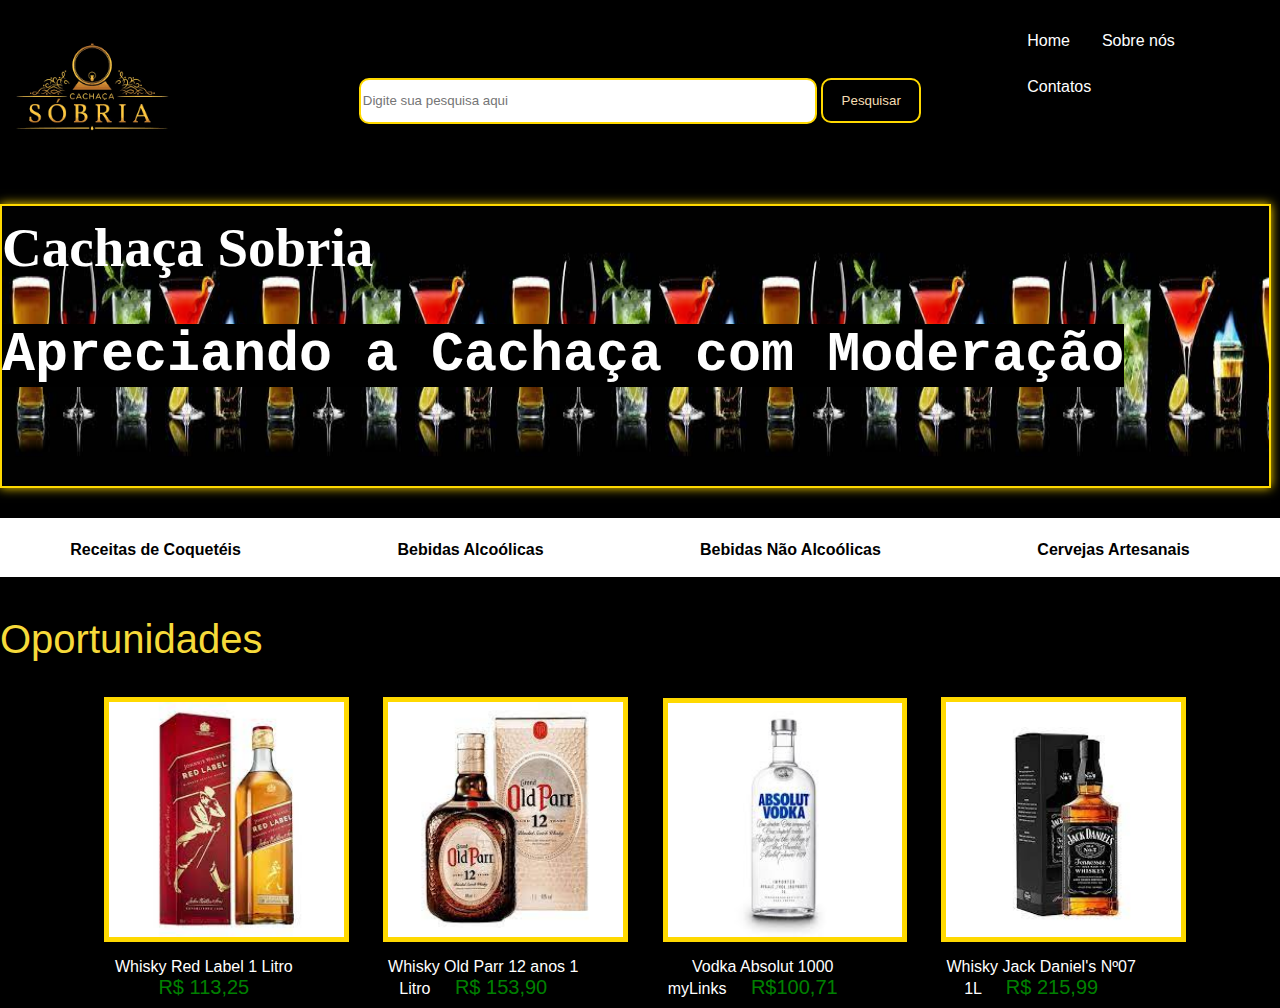
<file: index.html>
<!DOCTYPE html>
<html lang="PT-BR">

<head>
    <meta charset="UTF-8">
    <meta name="viewport" content="width=device-width, initial-scale=1.0">
    <title>Cachaça Sobria</title>
    <link rel="stylesheet" href="index.css">
    <script src="index.js"></script>

</head>

<body>

    <header>
        <br>
        <div>
            <div class="navbar">
                <a href="javascript:void(0);" class="icon" onclick="myFunction()">
                    &#9776;
                </a>
                <div class="menu1" id="myLinks">
                    <a href="index.html">Home</a>
                    <a href="sobre.html">Sobre nós</a>
                    <a href="contatos.html">Contatos</a>
                </div>
    </header>
    <div class="perquisa">
        <form action="/caminho-do-script-de-pesquisa.php" method="GET">
            <input type="text" id="pesquisa" name="q" placeholder="Digite sua pesquisa aqui" />
            <button class="perquisar" type="submit">Pesquisar</button>
        </form>
    </div>
    </div>
    <script src="index.js"></script>
    <header>
        <img src="imagens/transferir.png" alt="Logo da Sua Empresa" id="logo">
    </header>
    </div>
    <div class="dedo">
        <h1 class="dedo1">Cachaça Sobria</h1>
        <br>
        <h2 class="dedo2">Apreciando a Cachaça com Moderação</h2>
    </div>
    <div class="menu">
        <ul>
            <li class="dropdown">
                <a href="#">Receitas de Coquetéis</a>
            </li>
            <li class="dropdown">
                <a href="#">Bebidas Alcoólicas</a>
            </li>
            <li class="dropdown">
                <a href="#">Bebidas Não Alcoólicas</a>
            </li>
            <li class="dropdown">
                <a href="#">Cervejas Artesanais</a>
            </li>
        </ul>
    </div>
    <div class="sob">
        <p>Oportunidades</p>
    </div>
    <div class="quadro">
        <img id="imagem" src="imagens/transferir.jpeg" alt="Imagem 1">
        <P class="quadro1">Whisky Red Label 1 Litro
            <a class="dindin">R$ 113,25</a>

        </P>
    </div>

    <div class="quadro">
        <img id="imagem" src="imagens/transferir (2).jpeg" alt="Imagem 2">
        <P>Whisky Old Parr 12 anos 1 Litro
            <a class="dindin"> R$ 153,90</a>
        </P>
    </div>
    <div class="quadro">
        <img id="imagem" src="imagens/transferir (3).jpeg" alt="Imagem 1">
        <P>Vodka Absolut 1000 myLinks
            <a class="dindin">R$100,71</a>
        </P>
    </div>

    <div class="quadro">
        <img id="imagem" src="imagens/transferir (1).jpeg" alt="Imagem 2">
        <P>Whisky Jack Daniel's Nº07 1L
            <a class="dindin"> R$ 215,99</a>
        </P>
    </div>
    <header>

</html>
</file>
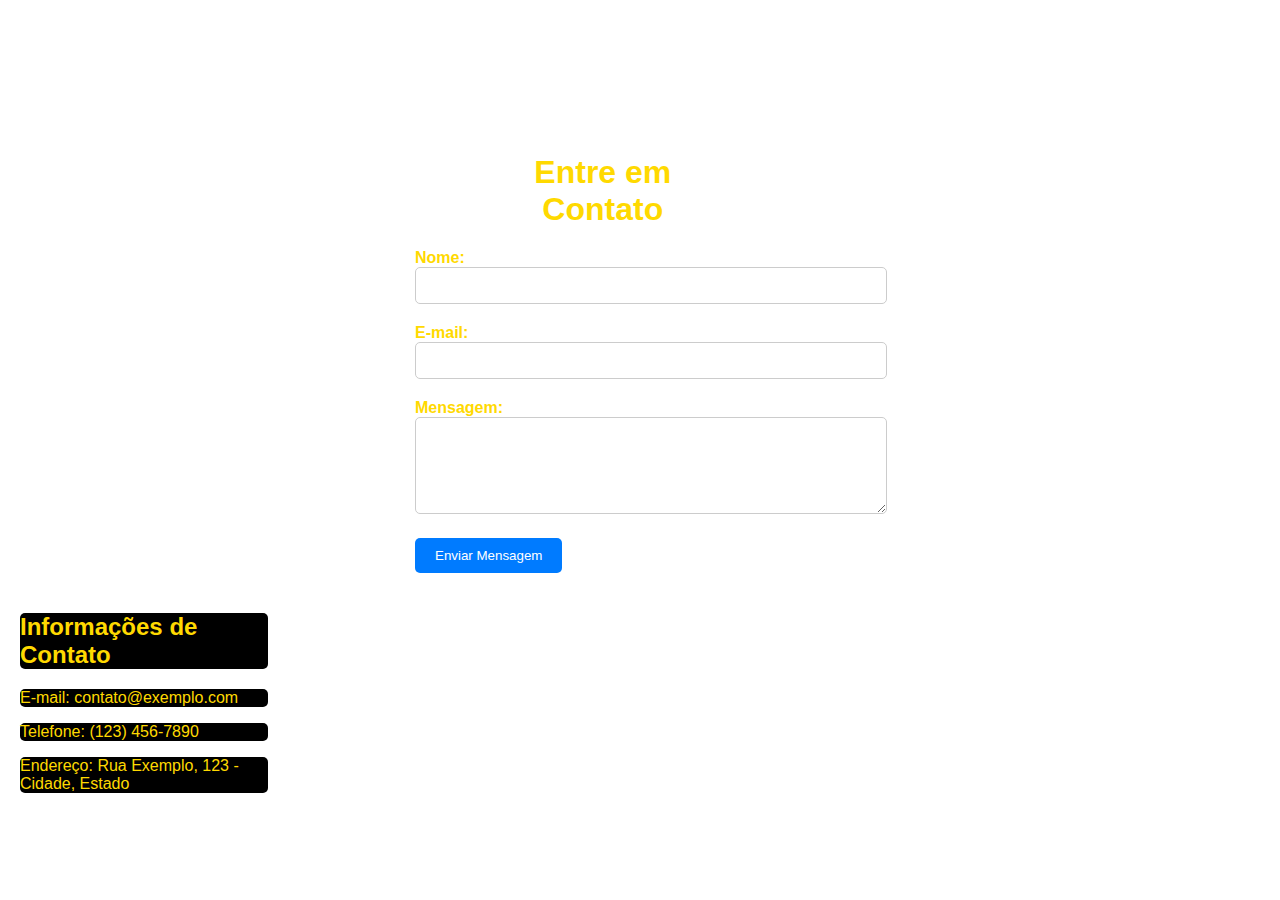
<file: contatos.html>
<!DOCTYPE html>
<html lang="pt-BR">
<head>
    <meta charset="UTF-8">
    <meta name="viewport" content="width=device-width, initial-scale=1.0">
    <title>Página de Contatos</title>
    <link rel="stylesheet" href="contato.css">
</head>
<body>
    <div class="menu1" id="myLinks">
        <a href="index.html">Inicio</a>
        <a href="sobre.html">Sobre nós</a>
    </div>
    <h1>Entre em Contato</h1>
    <div class="contact-form">
        <form action="#" method="post">
            <div class="form-group">
                <label for="name">Nome:</label>
                <input type="text" id="name" name="name" required>
            </div>
            <div class="form-group">
                <label for="email">E-mail:</label>
                <input type="text" id="email" name="email" required>
            </div>
            <div class="form-group">
                <label for="message">Mensagem:</label>
                <textarea id="message" name="message" rows="5" required></textarea>
            </div>
            <button type="submit">Enviar Mensagem</button>
        </form>
    </div>

    <div class="contact-info">
        <h2>Informações de Contato</h2>
        <p>E-mail: contato@exemplo.com</p>
        <p>Telefone: (123) 456-7890</p>
        <p>Endereço: Rua Exemplo, 123 - Cidade, Estado</p>
    </div>
</body>
</html>
</file>
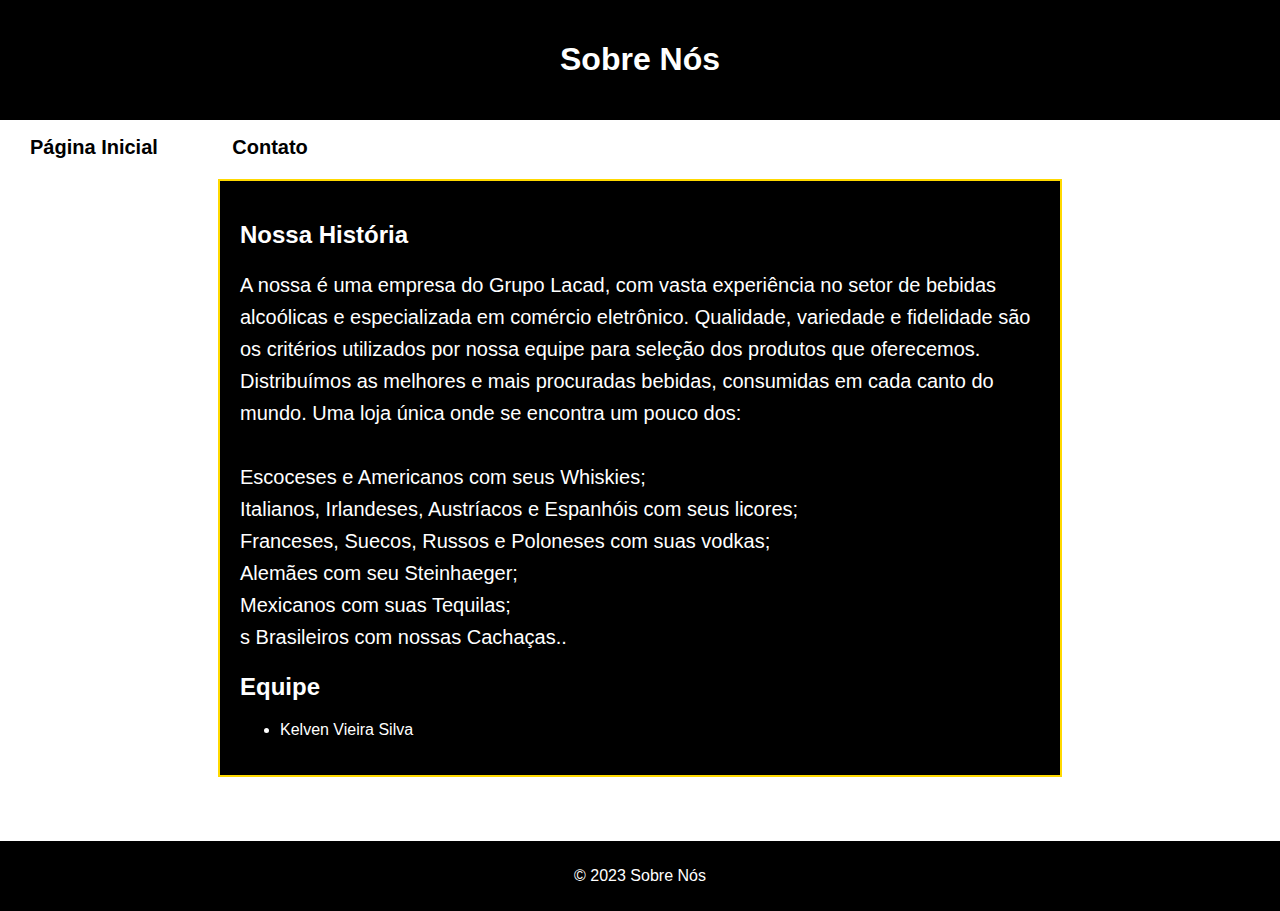
<file: sobre.html>
<!DOCTYPE html>
<html lang="en">

<head>
    <meta charset="UTF-8">
    <meta name="viewport" content="width=device-width, initial-scale=1.0">
    <link rel="stylesheet" href="sobre.css">
    <title>Sobre Nós</title>
</head>

<body>
    <div class="imagem">
    <header>
        <h1>Sobre Nós</h1>
    </header>
    <nav>
            <ul>
                <li class="pagina"><a href="index.html">Página Inicial</a></li>
                <li class="pagina"><a href="contatos.html">Contato</a></li>
            </ul>
    </nav>
    <main>
        <section class="about">
            <h2>Nossa História</h2>
            <p>A nossa é uma empresa do Grupo Lacad, com vasta experiência no setor de bebidas alcoólicas e especializada em comércio eletrônico.

                Qualidade, variedade e fidelidade são os critérios utilizados por nossa equipe para seleção dos produtos que oferecemos.
                
                Distribuímos as melhores e mais procuradas bebidas, consumidas em cada canto do mundo. Uma loja única onde se encontra um pouco dos:<br>
                <br>Escoceses e Americanos com seus Whiskies;<br>
                Italianos, Irlandeses, Austríacos e Espanhóis com seus licores;<br>
                Franceses, Suecos, Russos e Poloneses com suas vodkas;<br>
                Alemães com seu Steinhaeger;<br>
                Mexicanos com suas Tequilas;<br>s
                Brasileiros com nossas Cachaças..</p>
        </section>
        <section class="team">
            <h2>Equipe</h2>
            <ul>
                <li>Kelven Vieira Silva</li>
            </ul>
        </section>
    </main>

    <footer>
        <p>&copy; 2023 Sobre Nós</p>
    </footer>
</div>
</body>

</html>
</file>
<file: index.css>
body {
  background-color: black;
  margin: 0;
  padding: 0;
  font-family: Arial, sans-serif;
  text-align: center;
}

.dedo1 {
  position: absolute;
  font-size: 55px;
  margin-top: 10px;
  color: white;
  font-family: 'Times New Roman', Times, serif;
}

h2.dedo2 {
  font-family: 'Courier New', Courier, monospace;
  background-color: rgb(0, 0, 0);
  font-size: 55px;
  color: white;
  position: absolute;
  margin-top: 100px;
}

.dedo {
  background-image: url('imagens/transferir.jpg');
  background-size: 250px 250px;
  height: auto;
  border: 2px solid hsla(51, 100%, 50%, 1);
  width: 99%;
  height: 280px;
  margin-top: 80px;
  box-shadow: 0 0 10px hsla(51, 100%, 50%, 1);
}

a:hover {
  border-radius: 5px;
  color: rgb(220, 238, 15);
}

.menu ul {
  list-style: none;
  padding: 0;
}

.menu li {
  display: inline-block;
  margin-right: 20px;
  position: relative;
  margin-top: 5px;
}

.menu a {
  text-decoration: none;
  color: black;
  font-weight: bold;
  padding: 10px;
}

.dropdown-menu li a {
  color: white;

}

.dropdown-menu {
  margin-top: 10px;
  display: none;
  position: absolute;
  border-radius: 1px hsla(51, 100%, 50%, 1);
  list-style: none;
  padding: 0;
}

.dropdown:hover .dropdown-menu {
  display: block;
}

.menu1 {
  font-family: Arial, Helvetica, sans-serif;
  position: absolute;
  margin-top: 0px;
  margin-left: 79%;

}

.menu {
  margin-top: 30px;
  background-color: white;
  padding: 2px;
  text-align: center;
}


.mover {
  color: white;
  text-decoration: none;
  font-size: 24px;
  padding: 10px;
  border: 2px solid hsla(51, 100%, 50%, 1);
  border-radius: 5px;
  text-align: center;
  margin: 0 auto;
  font-family: Arial, Helvetica, sans-serif;
}

.navbar {
  margin-top: 0px;
  overflow: hidden;
  background-color: black;
}

.navbar a {
  float: left;
  font-size: 16px;
  color: white;
  text-align: center;
  padding: 14px 16px;
  text-decoration: none;
  font-family: Arial, Helvetica, sans-serif;
}

.navbar a:hover {
  background-color: hsla(51, 100%, 50%, 1);
  color: black;
  border-radius: 5px;

}

.icon {
  display: none;
}

@media screen and (max-width: 600px) {
  .navbar a:not(:first-child) {
    display: none;
  }

  .navbar a.icon {
    float: right;
    display: block;
  }
}

@media screen and (max-width: 600px) {
  .navbar.responsive {
    position: relative;
  }

  .navbar.responsive .icon {
    position: absolute;
    right: 0;
    top: 0;

  }

  .navbar.responsive a {
    float: none;
    display: block;
    text-align: left;
  }

}

#logo {
  position: absolute;
  top: 15px;
  right: 85%;
  max-width: 200px;
  height: auto;
}

nav {
  margin-top: 50px;
  background-color: black;
}

ul {
  list-style-type: none;
  display: flex;
  justify-content: space-around;
  padding: 10px 0;
}

li {
  display: inline;
}


a {
  text-decoration: none;
  color: white;
  padding: 10px 20px;
  transition: background-color 0.3s;
}

a:hover {
  color: black;
  background-color: hsla(51, 100%, 50%, 1);
}

.quadro {
  display: inline-block;
  margin: 10px;
  padding: 10px;
}

.quadro img {
  overflow: hidden;
  position: relative;
  margin-top: 100px;
  width: 250px;
  height: 200px;
  display: block;
  border: 5px solid hsla(51, 100%, 50%, 1);
  max-width: 100%;
  -moz-transition: all 0.5s;
  -webkit-transition: all 0.5s;
  transition: all 0.5s;
}

.quadro:hover img {
  -moz-transform: scale(1.1);
  -webkit-transform: scale(1.1);
  transform: scale(1.1);
}

.quadro p {
  color: white;
}

div .pesquisa {
  display: flex;
  justify-content: center;
  align-items: center;
  height: 100vh;
}

#pesquisa {
  width: 450px;
  height: 40px;
  border-radius: 10px;
  border: 2px solid hsla(51, 100%, 50%, 1);
}

.perquisar {
  margin-top: 60px;
  border: 2px solid hsla(51, 100%, 50%, 1);
  color: wheat;
  background-color: black;
  width: 100px;
  height: 45px;
  border-radius: 10px;
}

li a {
  font-family: Verdana, Geneva, Tahoma, sans-serif;
}

.sob {
  position: absolute;
  width: 700px;
  height: 0px;
}

.sob P {
  font-size: 40px;
  font-family: Arial, Helvetica, sans-serif;
  color: rgb(246, 218, 58);
}

p {
  position: absolute;
  width: 200px;
}

#imagem {
  width: 100%;
  height: 100%;
  transition: transform 0.3s ease;
}

.comprar {
  display: inline-block;
  width: 200px;
  height: 200px;
  margin-right: 10px;
  border: solid 2px white;
  color: white;
  border-radius: 15px;
  font-size: 30px;
  margin-top: 430px;
  background-color: rgb(39, 215, 39);
}

div.comprar {

  left: 170px;
  position: absolute;
  width: 140px;
  height: 35px;
}

a.dindin {
  color: green;
  font-size: 20px;
  font-family: Arial, Helvetica, sans-serif;
}

a.dindin:hover {
  color: black;
  background-color: green;
}
</file>
<file: contato.css>
body{
    font-family: Arial, sans-serif;
    margin: 20px;
    background-image:url(https://cdn.create.vista.com/api/media/small/152761904/stock-photo-mojito-cocktail-ingredients);
    background-size: 100% 100%;
    background-repeat: no-repeat;
    background-attachment: fixed;
    color: white;
}

h1 {
    border-radius: 5px;
    margin-left: 37%;
    max-width: 20%;
    width: 500px;
    color:hsla(51, 100%, 50%, 1) ;
    margin-top: 100px;
    text-align: center;
}

.contact-form {
    max-width: 450px;
    margin: auto;
}

.form-group {
    color:hsla(51, 100%, 50%, 1);
    margin-bottom: 20px;
}

label {
    display: block;
    font-weight: bold;
}

input[type="text"],
textarea {
    width: 100%;
    padding: 10px;
    border: 1px solid #ccc;
    border-radius: 5px;
}

button {
    background-color: #007BFF;
    color: #fff;
    padding: 10px 20px;
    border: none ;
    border-radius: 5px;
    cursor: pointer;
}

.contact-info {
    color: hsla(51, 100%, 50%, 1);
    margin-top: 40px;
}
h2{
    border-radius: 5px;
    background-color: black;
    width: 20%;
}
p{
    border-radius: 5px;
    background-color: black;
    width: 20%;
}
.menu1{
    font-family: Cambria, Cochin, Georgia, Times, 'Times New Roman', serif;
    text-align: center;
    font-size: 30px;
}
.menu1 a{
    margin-top:20;
    color: white;
    word-spacing: 20x;
    padding: 10px;
    text-decoration: none;
    display: inline;
    
}
a:hover{
color:hsla(51, 100%, 50%, 1);
}
</file>
<file: sobre.css>
body {
    font-family: Arial, sans-serif;
    margin: 0;
    padding: 0;
    background-color: white;
}

header {
    background-color: black;
    color: white;
    text-align: center;
    padding: 20px 0;
}

nav ul {
    list-style: none;
    padding: 0;
}

nav li {
    display: inline;
    margin-right: 20px;
}

nav a {
    text-decoration: none;
    color: black;
    font-weight: bold;
}

main {
    color: white;
    max-width: 800px;
    margin: 20px auto;
    padding: 20px;
    background-color: black;
    border: 2px solid hsla(51, 100%, 50%, 1);
}

.about h2,
.team h2 {
    color: white;
}

.about p {
    font-family: Arial, Helvetica, sans-serif;
    font-size: 20px;
    line-height: 1.6;
}

footer {
    margin-top: 5%;
    text-align: center;
    padding: 10px 0;
    background-color: black;
    color: white;
}

@media screen and (max-width: 600px) {
    nav ul {
        text-align: center;
    }

    nav li {
        display: block;
        margin-bottom: 10px;
    }
}

.pagina {
    color: white;
    margin-left: 10px;
    padding: 20px;
    font-size: 20px;
   
}

.pagina :hover {
    border-radius: 5px;
    background-color: black;
    color: white;
}
</file>
